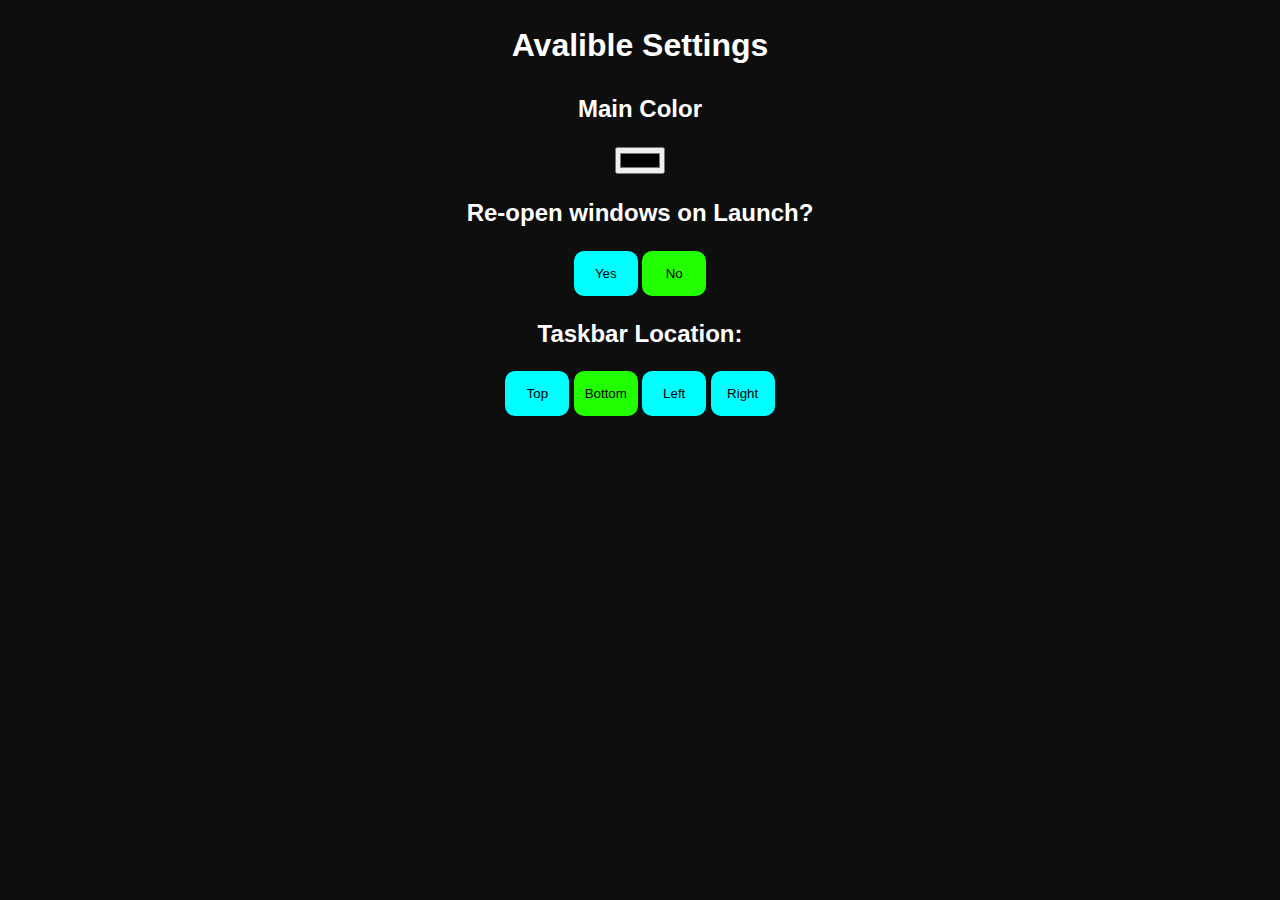
<file: settings/index.html>
<!DOCTYPE html>
<html>
    <head>
        <link rel="stylesheet" href="main.css" />
    </head>

    <body>
        <h1> Avalible Settings </h1>
        <div class="settings-list">
            <div class="main-color">
                <h2> Main Color </h2>
                <input type="color" id="main-color" value="#000000" />
            </div>
            <div class="main-color">
                <h2> Re-open windows on Launch? </h2>
                <button class="settings-button" id="yes"> Yes </button>
                <button class="settings-button" id="no"> No </button>
            </div>
            <div class="main-color">
                <h2> Taskbar Location: </h2>
                <button class="settings-button" id="top"> Top </button>
                <button class="settings-button" id="bottom"> Bottom </button>
                <button class="settings-button" id="left"> Left </button>
                <button class="settings-button" id="right"> Right </button>
            </div>
        </div>
    </body>
    <script src="settings.js"></script>
</html>
</file>
<file: settings/main.css>
html {
    background-color: rgb(14, 14, 14);
    color: white;
    font: 16px/1.5 "Helvetica Neue", Helvetica, Arial, sans-serif;
    text-align: center;
}

.settings-button {
    background-color: aqua;
    border: none;
    border-radius: 10px;
    width: 5vw;
    height: 5vh;
    cursor: pointer;
}

.settings-button:hover {
    background-color: rgb(248, 68, 68);
}

.settings-button:active {
    background-color: rgb(34, 255, 0);
}

.selected {
    background-color: rgb(34, 255, 0) !important;
}
</file>
